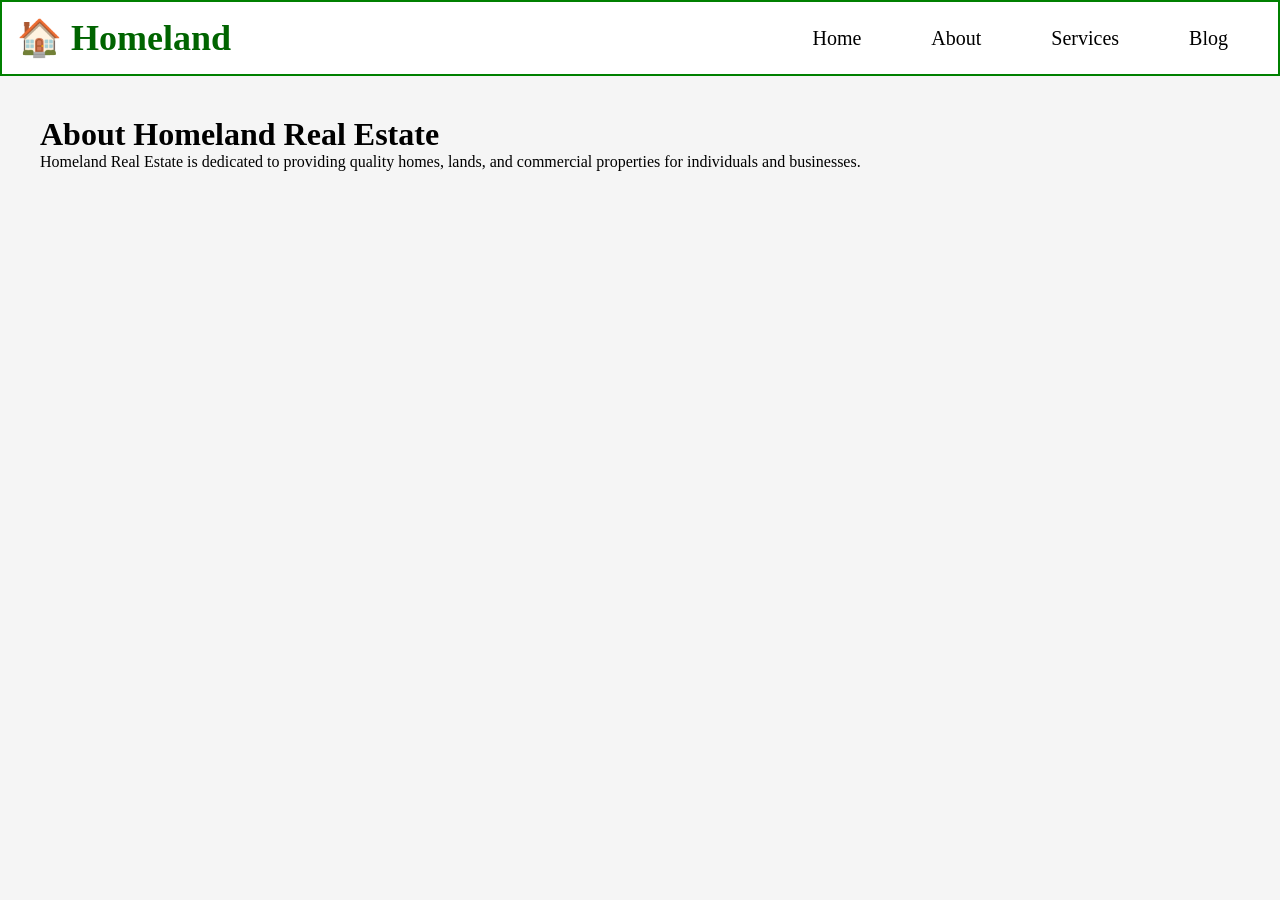
<file: about.html>
<!DOCTYPE html>
<html>
<head>
<title>About</title>
<link rel="stylesheet" href="style.css">
</head>
<body>

<header>
<div class="logo"><h1>🏠 Homeland</h1></div>

<nav>
<ul>
<li><a href="index.html">Home</a></li>
<li><a href="about.html">About</a></li>
<li><a href="services.html">Services</a></li>
<li><a href="#">Blog</a></li>
</ul>
</nav>

</header>

<div style="padding:40px;">
<h1>About Homeland Real Estate</h1>
<p>
Homeland Real Estate is dedicated to providing quality homes, lands, and commercial properties for individuals and businesses.
</p>
</div>

</body>
</html>
</file>
<file: style.css>
*{
margin:0;
padding:0;
box-sizing:border-box;
font-family:Georgia,serif;
}

body{
background:#f5f5f5;
}

header{

display:flex;

justify-content:space-between;

align-items:center;

padding:15px;

border:2px solid green;

background:white;

}

.logo{

font-size:18px;

color:darkgreen;

}

nav ul{

display:flex;

list-style:none;

}

nav ul li{

margin:0 35px;

}

nav ul li a{

text-decoration:none;

color:black;

font-size:20px;

}

.account{

display:flex;

align-items:center;

gap:10px;

}

.account a{

text-decoration:none;

color:black;

}

.account button{

background:orange;

color:white;

border:none;

padding:8px 12px;

cursor:pointer;

}

.main{

display:flex;

margin:15px;

gap:10px;

}

.left{

width:60%;

}

.right{

width:40%;

border:2px solid purple;

padding:20px;

background-image:url("https://images.unsplash.com/photo-1560518883-ce09059eeffa?w=600");

background-size:cover;

background-position:center;

min-height:430px;

color:black;

}

.card{

display:flex;

background:white;

padding:10px;

margin-bottom:12px;

border:2px solid gold;

}

.card img{

width:140px;

height:140px;

margin-right:15px;

object-fit:cover;

}

.card h2{

margin-bottom:10px;

}

.right h1{

margin-top:20px;

margin-bottom:20px;

}

.right p{

margin-bottom:25px;

line-height:1.6;

}

.right button{

width:100%;

padding:12px;

background:lightsalmon;

border:none;

font-size:18px;

cursor:pointer;

}
</file>
